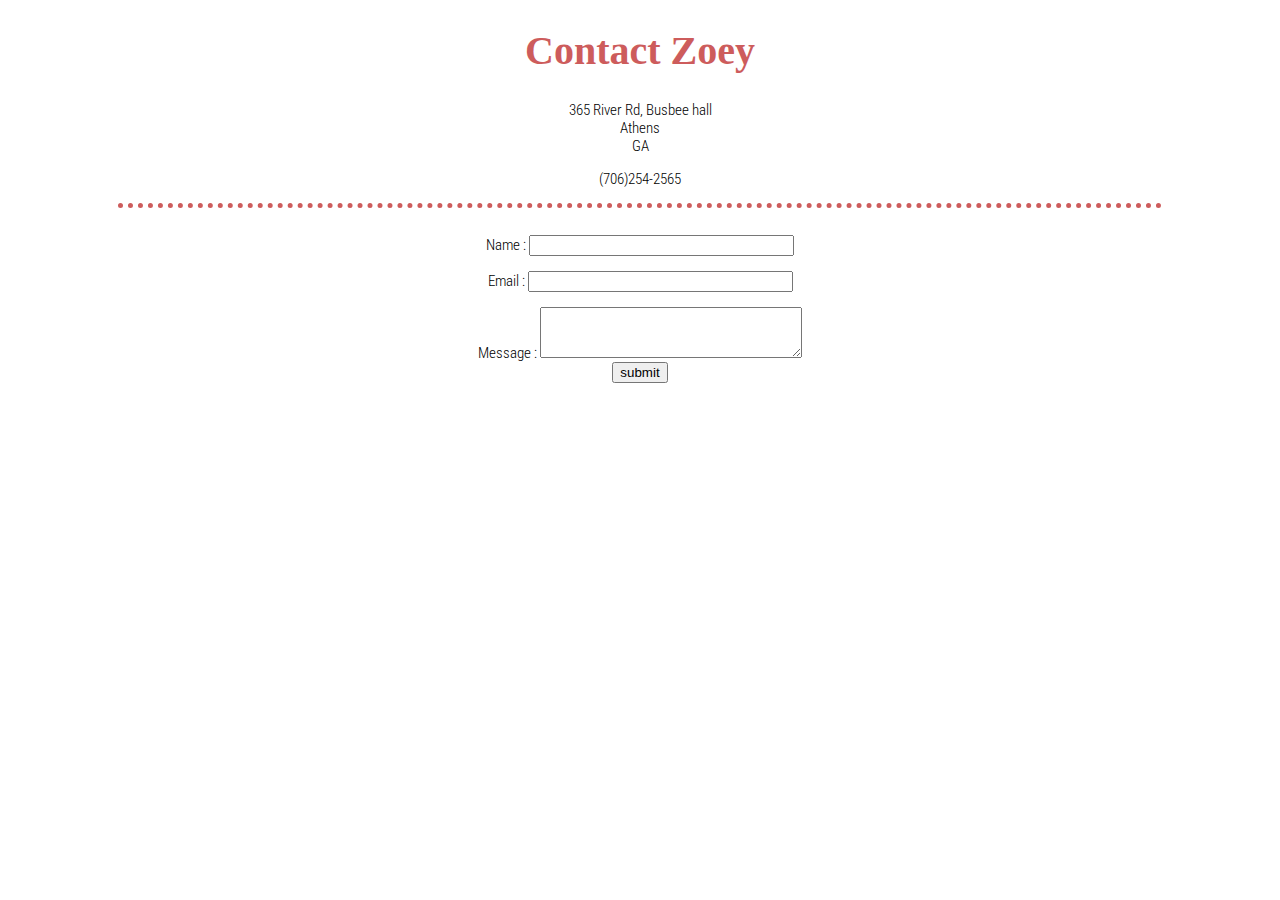
<file: contact.html>
<!DOCTYPE html>
<html lang = "eng">
    <head>
        <meta charset="UTF-8">
        <meta name="viewport" content="width=device-width, initial-scale=1.0">
        <link rel="stylesheet" href="css/style.css">
        <link rel="preconnect" href="https://fonts.googleapis.com">
        <link rel="preconnect" href="https://fonts.gstatic.com" crossorigin>
        <link href="https://fonts.googleapis.com/css2?family=Caveat&family=Permanent+Marker&family=Roboto+Condensed:wght@300;400&display=swap" rel="stylesheet">    
        <title>Contact Zoey_Cho</title>
    </head>
    <body>
        <h1>Contact Zoey</h1>

        <p>365 River Rd, Busbee hall <br> Athens <br> GA</p>

        <p>(706)254-2565</p>
        <hr class = "contact" width="80%">

        <div class = "row">
            <form action="mailto:sc15124@uga.edu" method="post">
                <div class = "column">
                    <label for="name">Name : </label>
                    <input class = "contact" type="text" size="30" name="name"><br>
                    <label for="contact">Email : </label>
                    <input class = "contact" type="text" size="30" name="contact"><br>
                    <label for="message">Message : </label>
                    <textarea class = "contact" rows="3" cols="30" name="message"></textarea><br> 
                    <input type="submit" value="submit">
                </div>
            </form>
        </div>
    </body>
</html>
</file>
<file: css/style.css>
body{
  margin: 0px;
  font-family: 'Roboto Condensed', sans-serif;
  font-weight: 300;
  font-size: 15px;
  text-align: center;
}
h1{
  font-family: 'Permanent Marker', cursive;
  font-size: 40px;
  color: indianred;
}
h2{
  font-family: 'Caveat', cursive;
  font-size: 25px;
  font-size: 25px;
  color: lightcoral;
} 
h3{
  font-family: 'Roboto Condensed', sans-serif;
  font-weight: 400;
  font-size: 18px;
  color: lightsalmon;
}
.title{
  background-color: #ffedeb;
  padding-top: 20px;
  padding-bottom: 200px;
  padding-right: 25px;
}
.body{
  background-color: #fff8f5;
  padding-top: 10px;
  padding-bottom: 10px;
  padding-right: 25px;  
}
.bottom{
  background-color: lightcoral;
  padding-bottom: 10px;
  padding-right: 25px;
  margin: auto;
}

a:link{
  color: #ebd234;
  text-decoration: none;
}
a:visited{
  color: darksalmon; 
  text-decoration: none;
}
.myButton {
	background-color:#ffffff;
  border:2px solid lightcoral;
  border-radius: 5px;
	display:inline-block;
	cursor:pointer;
  padding:0px 10px;
  margin-top: 40px;
}
.myButton:hover {
	background-color: lightpink;
}
.myButton:active {
	position:relative;
	top:1px;
}
hr.title{
  border: 0px;
  border-top: 5px dotted indianred;
}
hr.body{
  border: 0px;
  border-bottom: 1px dashed #ebd234;
  height: 0px;
}
hr.bottom{
  border: 2px solid white;
  border-right: none;
  border-left: none;
}
.top_img{
  position: absolute;
  top: 90px;
  left: 65%;
}
.top_img2{
  position: absolute;
  top: 200px;
  left: 0px;
  padding-bottom: 10px;
}
.face{
  border-radius: 100px;
  border: 1px solid indianred;
}
.language{
  float: left; 
  padding-left: 50px;
}
ul.language{
  column-count: 2;
}
img.language{
  float: left;
  margin-left: 25%;
}
.lne{
  float: right;
}
dt.lne{
  float: left;
  margin-left: 25%;
  margin-right: 5px;
  position: relative;
}
dd.lne{
  text-align: left;
  float: left;
}
img.lne{
  margin-right:25%;
}
.skill{
  text-align: left;
  padding-bottom: 10px;
}
dt.skill{
  float: left;
  margin-right: 20px;
}
dd.skill{
  margin-left: 0px;
}
img.skill{
  float: left;
  margin-right: 30px;
  position: relative;
  margin-left: 25%;
}
hr.contact{
  border: 0px;
  border-top: 5px dotted indianred;
  padding: 10px;
}
input.contact{
  margin-bottom: 15px;
}
.column{
  float: left;
  width: 100%;
}

.row:after{
  content:"";
  clear: both;
}
</file>
